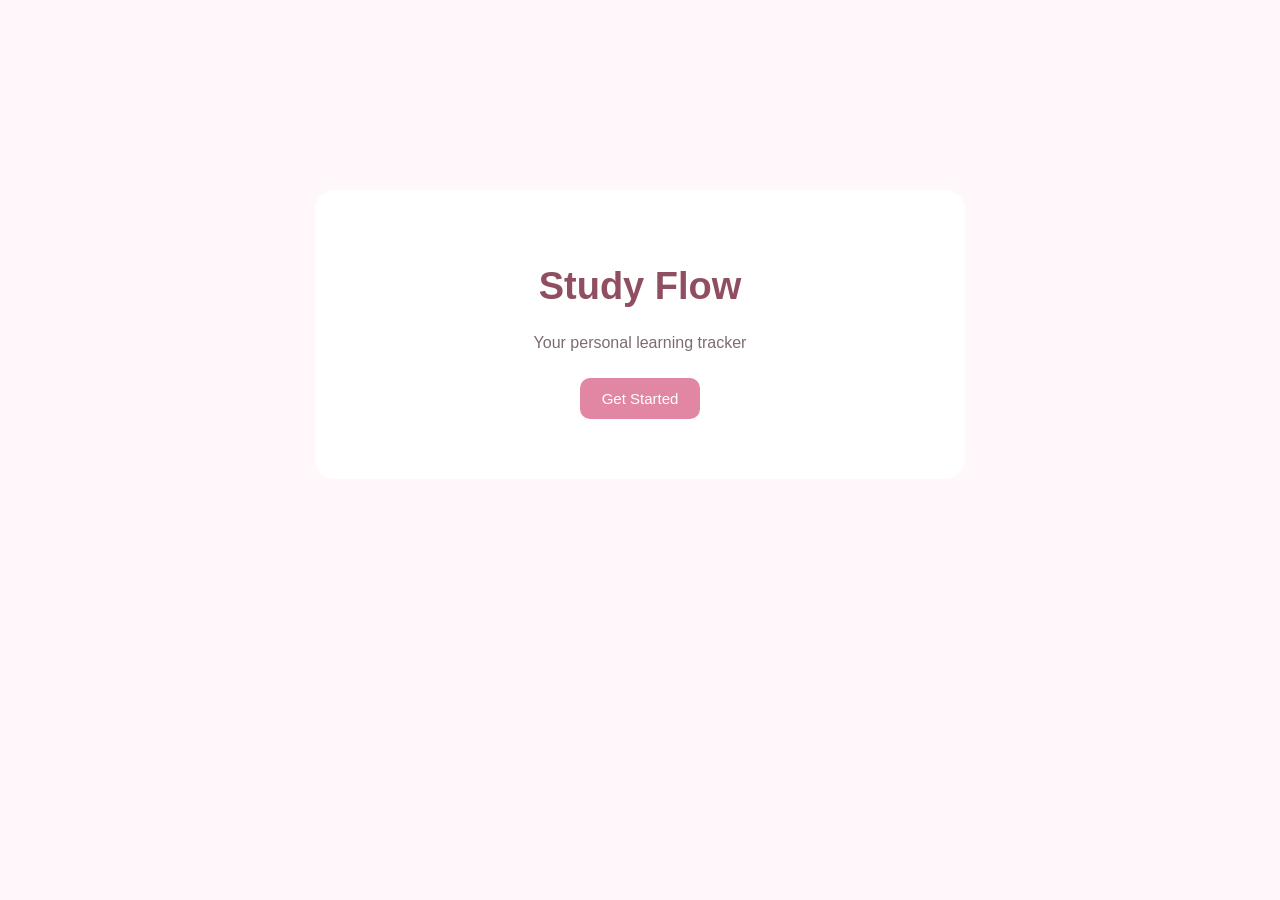
<file: index.html>
<!DOCTYPE html>
<html lang="en">

<head>
    <meta charset="UTF-8">
    <meta name="viewport" content="width=device-width, initial-scale=1.0">
    <title>Study_flow</title>
    <link rel="stylesheet" href="style.css">
</head>

<body>
    <div>
        <h1>Study Flow </h1>
        <p> Your personal learning tracker</p>
        <a href="webpages/info.html">Get Started</a>
    </div>









</body>

</html>
</file>
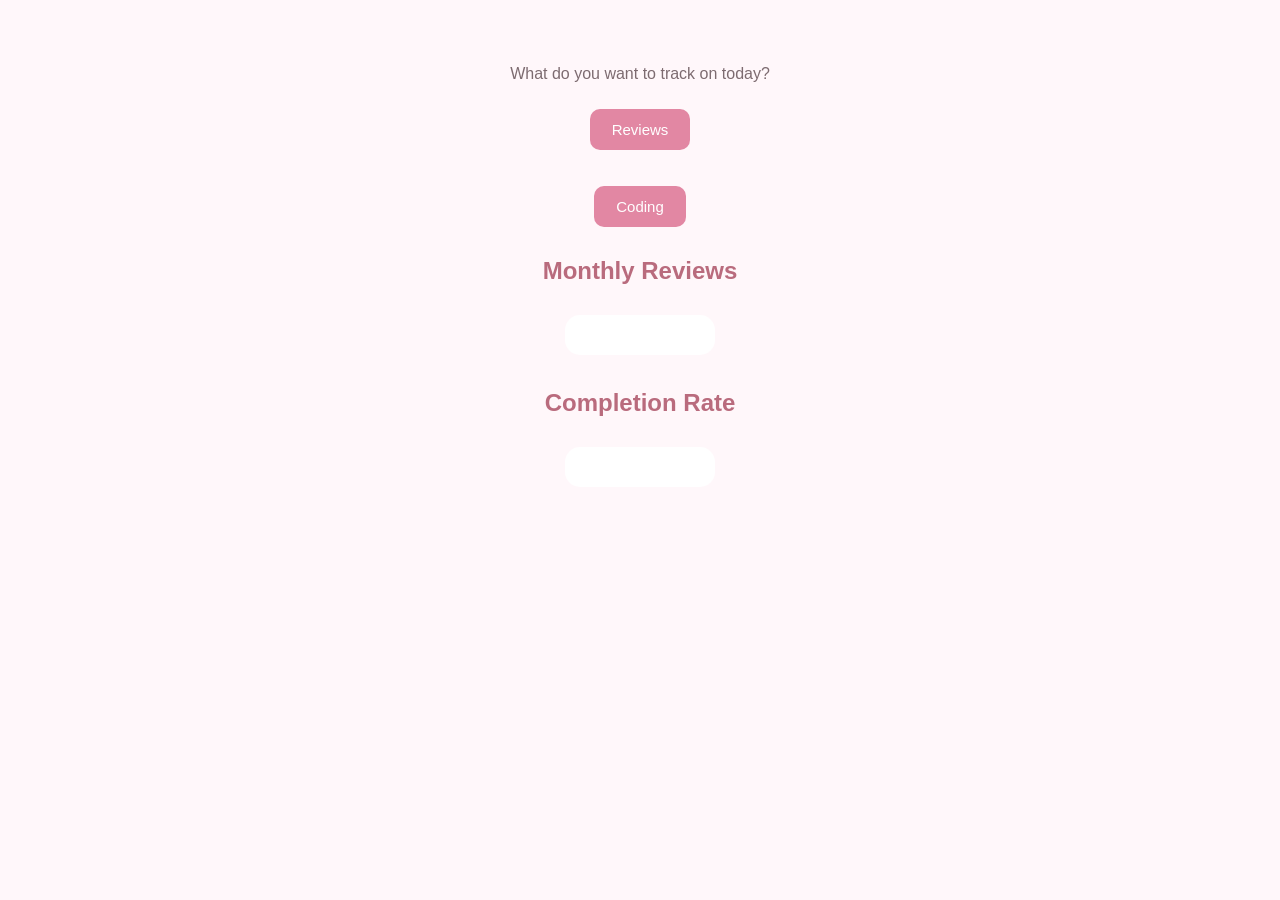
<file: webpages/dashboard.html>
<!DOCTYPE html>
<html lang="en">

<head>
    <meta charset="UTF-8">
    <meta name="viewport" content="width=device-width, initial-scale=1.0">
    <title>dashboard</title>
    <link rel="stylesheet" href="../style.css">
</head>

<body>
    <h1 id="hi"> </h1>
    <p> What do you want to track on today?</p>
    <a href="subjects.html">Reviews</a>
    <p> </p>
    <a href="practice.html">Coding</a>

    <!--====================================================-->


    <h2>Monthly Reviews</h2>
    <p id="monthlyReviews"></p>

    <h2>Completion Rate</h2>
    <p id="completionRate"></p>





    <script src="../scripts/app.js"></script> <!--  كان فيه ايرور فى الكونسول ودا الحل -->
</body>

</html>
</file>
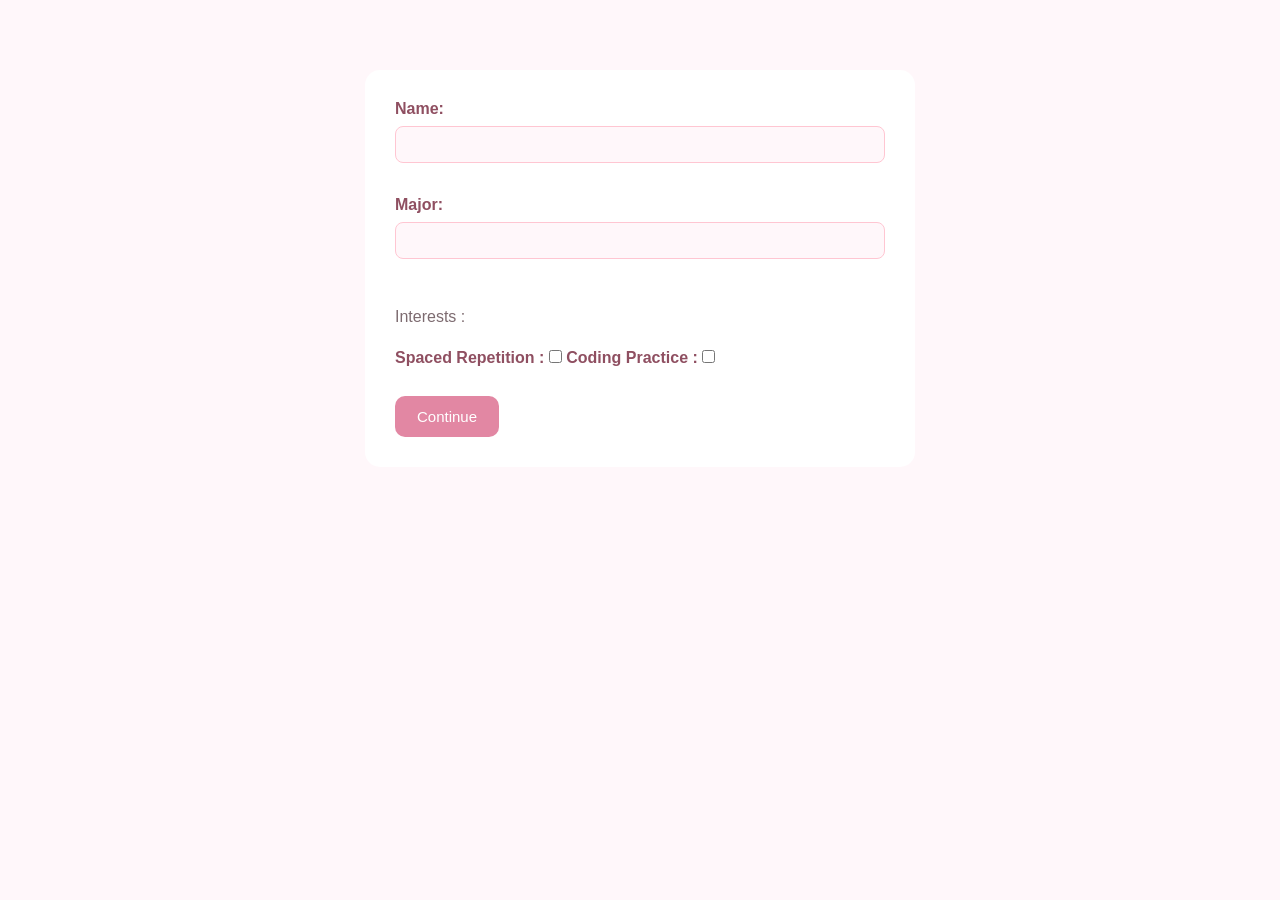
<file: webpages/info.html>
<!DOCTYPE html>
<html lang="en">

<head>
    <meta charset="UTF-8">
    <meta name="viewport" content="width=device-width, initial-scale=1.0">
    <title>user info</title>
    <link rel="stylesheet" href="../style.css">
</head>

<body>
    <form action="" id="form">
        <label for="name"> Name:</label>
        <input type="text" id="name" name="name" required><br><br>

        <label for="major">Major:</label>
        <input type="text" id="major" name="major" required><br><br>
        <p>Interests : </p>
        <label for="spacedRepetition">Spaced Repetition : </label>
        <input type="checkbox" id="spacedRepetition" name="study" value="Spaced Repetition">
        <label for="codingPractice">Coding Practice : </label>
        <input type="checkbox" id="codingPractice" name="study" value="Coding Practice">
        <br><br>
        <button type="submit">Continue</button>
    </form>






    <script src="../scripts/app.js"></script> <!--  كان فيه ايرور فى الكونسول ودا الحل -->
</body>

</html>
</file>
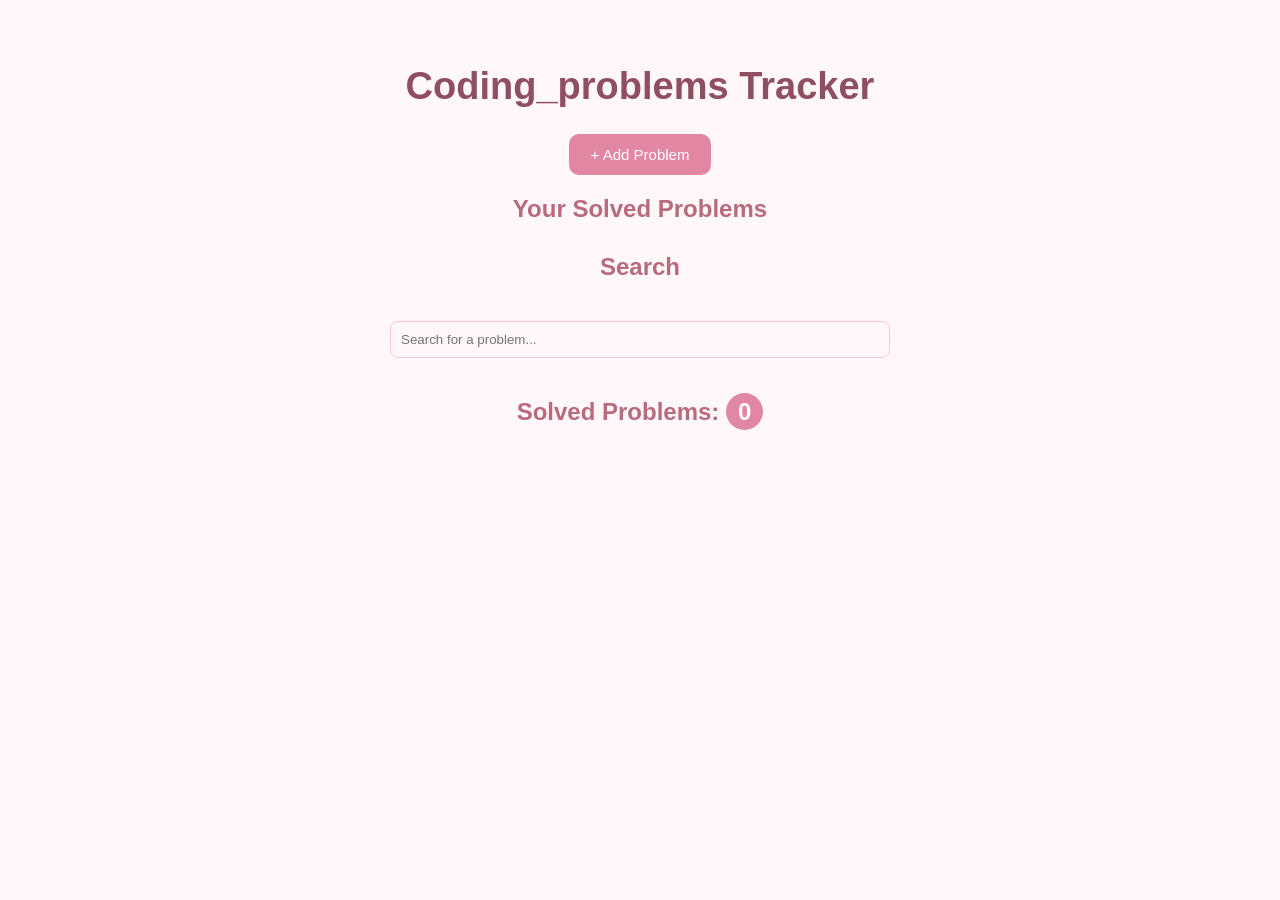
<file: webpages/practice.html>
<!DOCTYPE html>
<html lang="en">

<head>
    <meta charset="UTF-8">
    <meta name="viewport" content="width=device-width, initial-scale=1.0">
    <title>coding tracker</title>
    <link rel="stylesheet" href="../style.css">
</head>

<body>
    <h1>Coding_problems Tracker</h1>

    <button id="btn2" type="button">+ Add Problem</button>

    <form id="coding" style="display: none;">

        <label for="probname"> Problem Name :</label>
        <input type="text" id="probname" name="probname" placeholder="arrange the array ascending" required><br><br>

        <label for="platform">Platform :</label>
        <input type="text" id="platform" name="platform" placeholder="LeetCode / HackerRank / Codeforces / Other"
            required><br><br>

        <label for="lang">The Language :</label>
        <input type="text" id="lang" name="lang" placeholder="c++ / c# / java / other" required><br><br>

        <label for="datesolved">Date solved :</label>
        <input type="date" id="datesolved" name="datesolved" required><br><br>

        <Label for="diff">Difficulty:</label>
        <input type="radio" id="easy" name="diff" value="easy" required>
        <label for="easy">Easy</label>
        <input type="radio" id="medium" name="diff" value="medium" required>
        <label for="medium">Medium</label>
        <input type="radio" id="hard" name="diff" value="hard" required>
        <label for="hard">Hard</label><br><br>

        <button type="submit">save Problem</button>
    </form>
    <!--======================Display Problems=============================-->

    <h2>Your Solved Problems</h2>

    <div id="problemsList"></div>

    <!--======================search=============================-->
    <h2>Search</h2>

    <input type="text" id="searchInput" placeholder="Search for a problem...">
    <!--=================display the number of solved problems===========================-->

    <h2>Solved Problems: <span id="solvedCount"></span></h2>














    <script src="../scripts/coding_practice.js"></script> <!--  كان فيه ايرور فى الكونسول ودا الحل -->
</body>

</html>
</file>
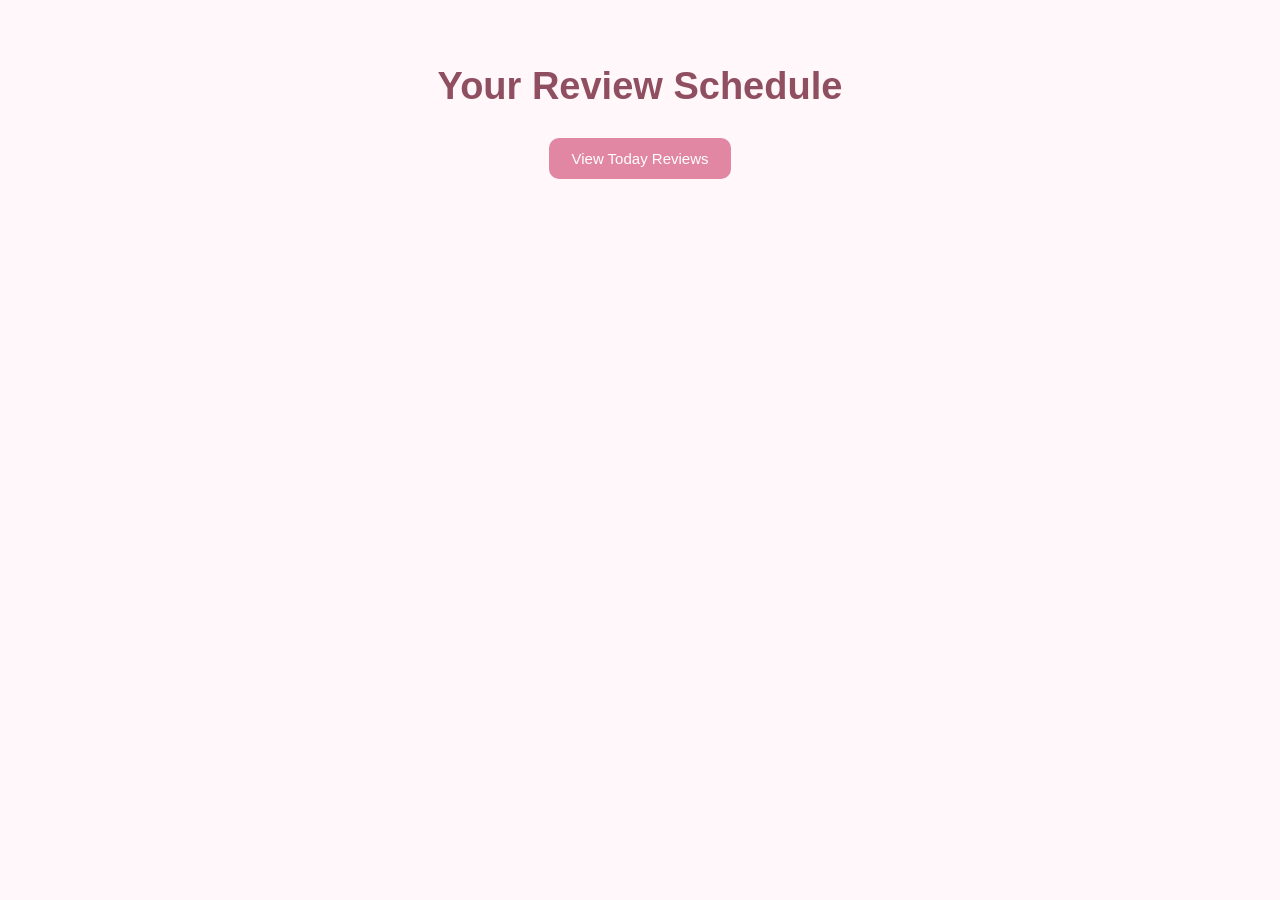
<file: webpages/reviews.html>
<!DOCTYPE html>
<html lang="en">

<head>
    <meta charset="UTF-8">
    <meta name="viewport" content="width=device-width, initial-scale=1.0">
    <title>Subjects</title>
    <link rel="stylesheet" href="../style.css">
</head>

<body>
    <h1>Your Review Schedule</h1>
    <h2 id="subjectName"></h2>
    <div id="reviewslist"></div> <!--// div is container-->
    <button id="dayreviewsBtn" type="button">View Today Reviews </button>













    <script src="../scripts/reviews.js"></script>
</body>

</html>
</file>
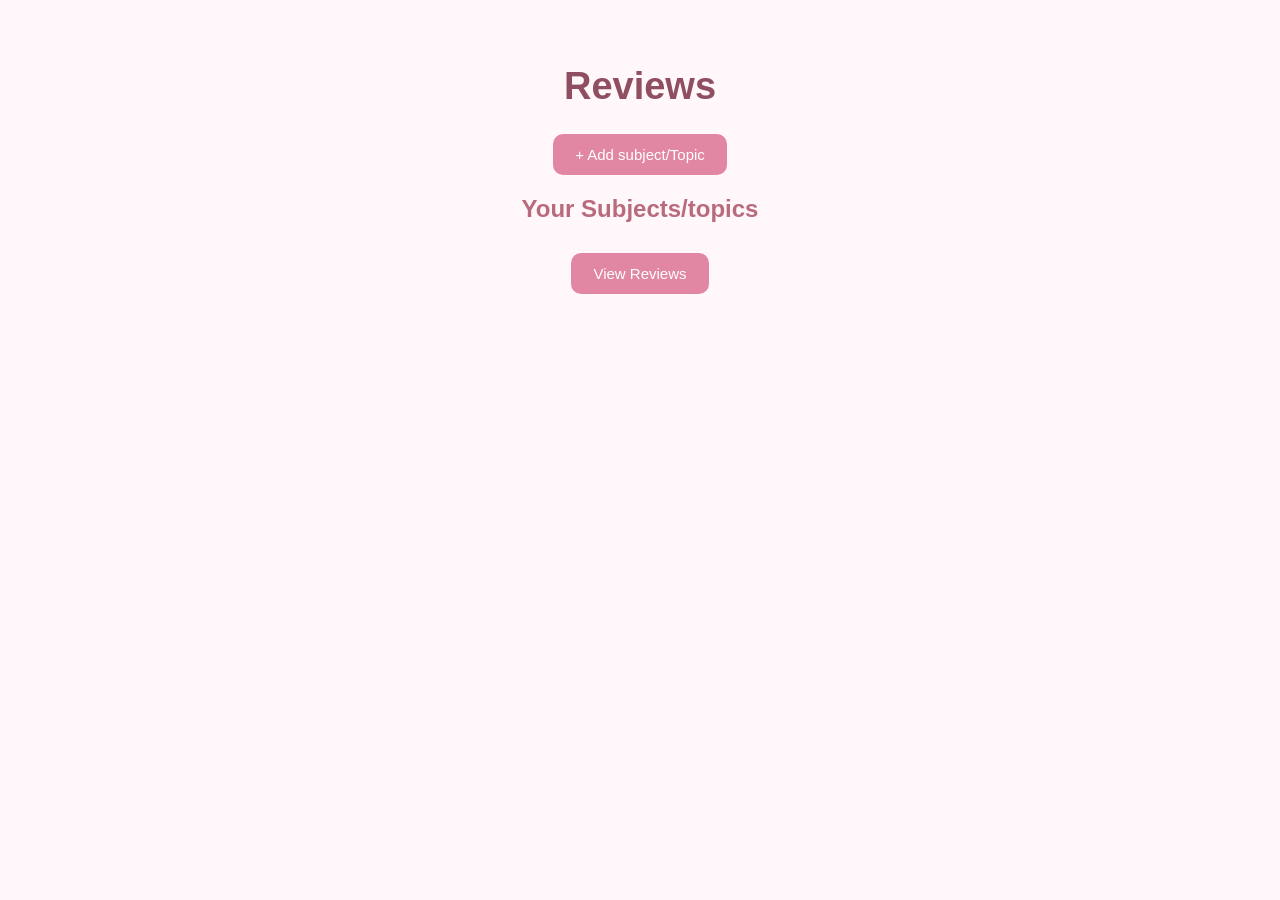
<file: webpages/subjects.html>
<!DOCTYPE html>
<html lang="en">

<head>
    <meta charset="UTF-8">
    <meta name="viewport" content="width=device-width, initial-scale=1.0">
    <title>Subjects</title>
    <link rel="stylesheet" href="../style.css">
</head>

<body>
    <h1>Reviews</h1>

    <button id="btn2" type="button">+ Add subject/Topic</button>
    <!--    type="button" : مهم عشان نضمن ان زرار اضافه الماده وظيفته اظهار الفورم بس مش سابميت-->

    <form id="subjectform" style="display: none;">
        <!--لاخفاء الفورم من البدايه و يظهر لما ندوس على الزرار بتاع اضافه ماده -->

        <label for="subname"> Subject Name :</label>
        <input type="text" id="subname" name="subname" required><br><br>

        <label for="startdate">Start_date:</label>
        <input type="date" id="startdate" name="startdate" required><br><br>

        <label for="examdate"> assumed last review date:</label>
        <input type="date" id="examdate" name="examdate" required><br><br>

        <button type="submit">Add Topic</button>
    </form>

    <h2>Your Subjects/topics</h2> <!-- represent thee subjects-->
    <div id="subjectsList"></div>


    <button id="reviewsBtn" type="button">View Reviews</button>














    <script src="../scripts/subjects.js"></script>
</body>

</html>
</file>
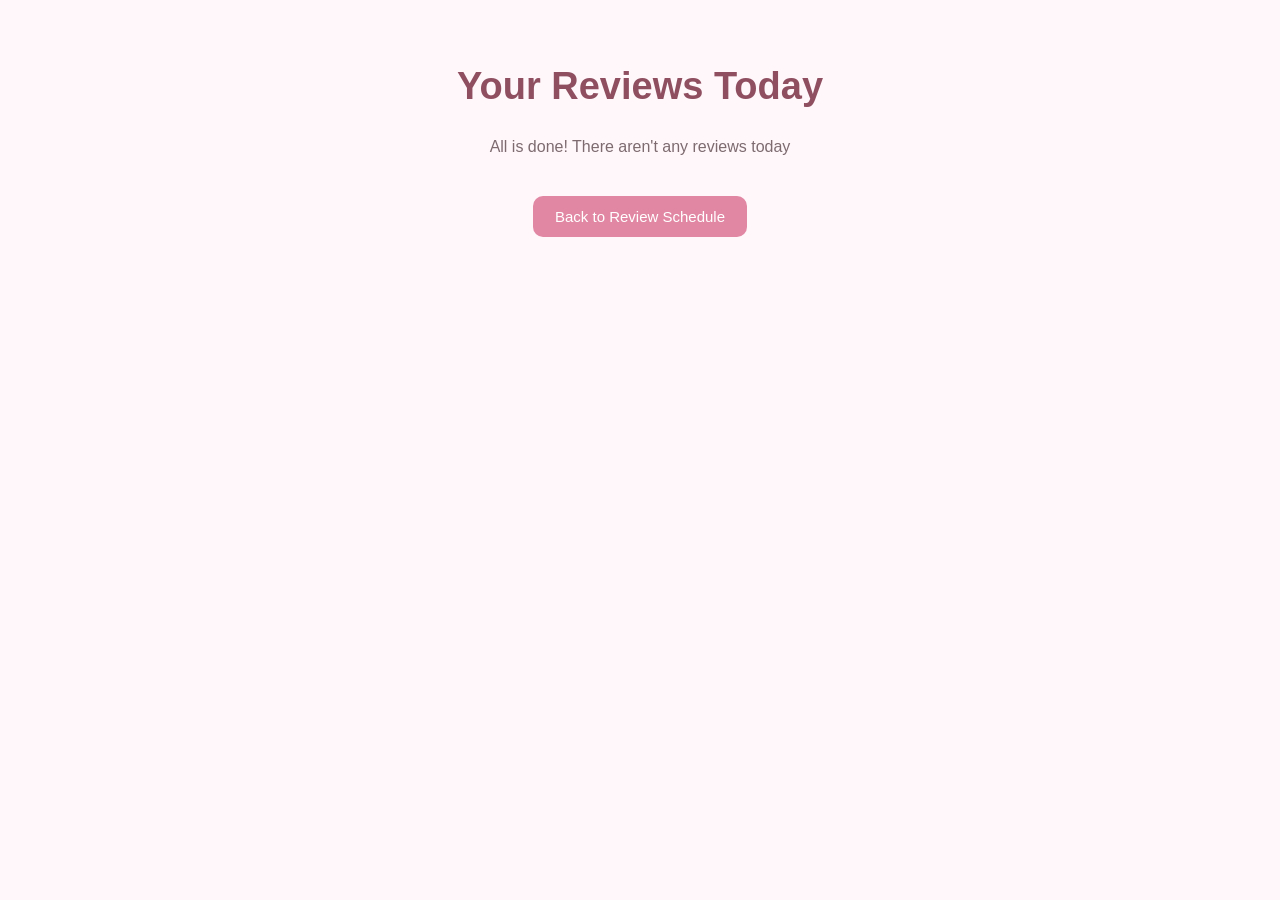
<file: webpages/todayreviews.html>
<!DOCTYPE html>
<html lang="en">

<head>
    <meta charset="UTF-8">
    <meta name="viewport" content="width=device-width, initial-scale=1.0">
    <title>Today's Reviews</title>
    <link rel="stylesheet" href="../style.css">

</head>

<body>
    <h1>Your Reviews Today</h1>
    <p></p>

    <div id="todayreviewslist"></div> <!--// div is container-->
    <a href="reviews.html">Back to Review Schedule</a>









    <script src="../scripts/todayreviews.js"></script>
</body>

</html>
</file>
<file: style.css>
* {
    box-sizing: border-box;
}

body {
    margin: 0;
    padding: 40px 20px;
    min-height: 100vh;
    text-align: center;
    font-family: Arial, sans-serif;
    background-color: #fff7fa;
    color: #4f3a40;
}

/* Headings */

h1 {
    color: #8f4f61;
    font-size: 38px;
}

h2,
h3 {
    color: #b96b7d;
}

p {
    color: #7d6b70;
}

/* Buttons and links */

button,
a {
    padding: 12px 22px;
    border-radius: 10px;
    background-color: #e287a3;
    color: white;
    font-size: 15px;
}

button {
    border: none;
    cursor: pointer;
}

a {
    display: inline-block;
    text-decoration: none;
    margin: 10px;
}

button:hover,
a:hover {
    background-color: #b96b7d;
}

/* Forms */

form {
    max-width: 550px;
    margin: 30px auto;
    padding: 30px;
    text-align: left;
    background-color: white;
    border-radius: 15px;
}

label {
    color: #8f4f61;
    font-weight: bold;
}

input {
    width: 100%;
    padding: 10px;
    margin: 8px 0 15px;
    border: 1px solid #ffc6d2;
    border-radius: 8px;
    background-color: #fff7fa;
}

input:focus {
    outline-color: #e287a3;
}

input[type="checkbox"],
input[type="radio"] {
    width: auto;
    accent-color: #e287a3;
}

/* Landing page */

body>div:first-child {
    max-width: 650px;
    margin: 150px auto;
    padding: 50px 30px;
    background-color: white;
    border-radius: 20px;
}

/* Dashboard */

#monthlyReviews,
#completionRate {
    display: inline-block;
    min-width: 150px;
    padding: 20px;
    margin: 10px;
    background-color: white;
    color: #e287a3;
    font-size: 28px;
    font-weight: bold;
    border-radius: 15px;
}

/* Problems, reviews and today reviews */

#problemsList,
#reviewslist,
#todayreviewslist,
#subjectsList {
    max-width: 750px;
    margin: 30px auto;
}

#problemsList>div,
#reviewslist>div,
#todayreviewslist>div,
#subjectsList>div {
    margin: 20px 0;
    padding: 25px;
    text-align: left;
    background-color: white;
    border-radius: 15px;
    border-left: 5px solid #e287a3;
}

/* Search */

#searchInput {
    max-width: 500px;
    margin: 20px auto;
}

/* Solved problems number */

#solvedCount {
    padding: 5px 12px;
    border-radius: 20px;
    background-color: #e287a3;
    color: white;
}
</file>
